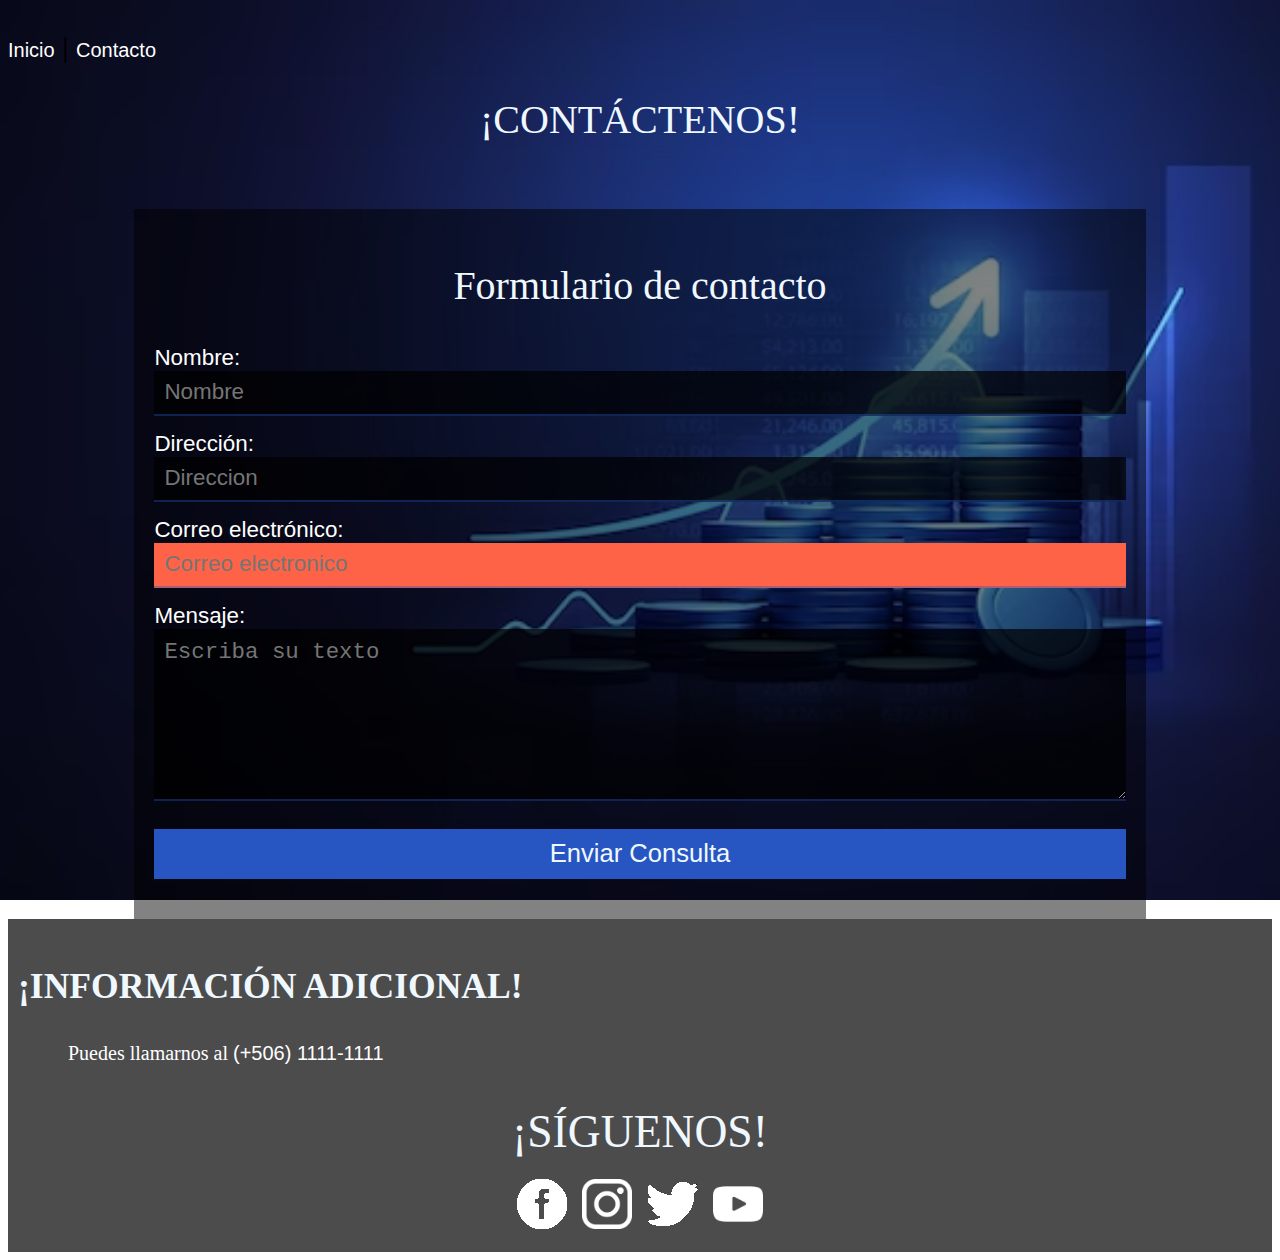
<file: contacto.html>
<!DOCTYPE html>
<html lang="es">
<head>
    <meta charset="UTF-8">
    <meta name="viewport" content="width=device-width, initial-scale=1.0">
    <title>Registro de usuario</title>
    <link rel="stylesheet" href="css/master.css">
    <link href="https://cdn.jsdelivr.net/npm/bootstrap@5.3.0-alpha3/dist/css/bootstrap.min.css" rel="stylesheet" integrity="sha384-KK94CHFLLe+nY2dmCWGMq91rCGa5gtU4mk92HdvYe+M/SXH301p5ILy+dN9+nJOZ" crossorigin="anonymous">
</head>

<body id="bodyContacto">
    
    <div class="container">
        <header class="header1">    
                <ul>
                    <a href="index.html">Inicio</a> | <a href="contacto.html">Contacto</a>
                </ul>
        </header>    
            <div class="ImagenContacto">
                <h1>¡CONTÁCTENOS!</h1>
            </div>       
    </div>
    <div class="container"> 
        <form action="" class="form">
            <header class="header2">
                <h2>Formulario de contacto</h2> 
            </header> 
                    <label for="name" class="form__label">Nombre:</label>
                    <input type="text" class="form__input" name="nombre" placeholder="Nombre" id="name">
                    
                    <label for="direccion" class="form__label">Dirección:</label>
                    <input type="text" class="form__input" name="direccion" placeholder="Direccion" id="direccion">
    
                    <label for="correo" class="form__label">Correo electrónico:</label>
                    <input type="correo" class="form__input" name="correo" placeholder="Correo electronico" id="correo">
                
                    <label for="mensaje" class="form__label">Mensaje:</label>
                    <textarea class="form__text"  name="mensaje" id="mensaje" cols="30" rows="10" placeholder="Escriba su texto"></textarea>
        
                    <input type="submit" class="enviar" value="Enviar Consulta">
        </form>
    </div>
    
    <div class="container">
        <div class="barra">
            <h3>¡INFORMACIÓN ADICIONAL!</h3>
            <p>Puedes llamarnos al <a  href="tel:+50611111111">(+506) 1111-1111</a></p>
        </div> 
        <div class="barraRedes">
            <h2 id="Siguenos">¡SÍGUENOS!</h2>
                <a href="#"><img src="img/facebook.png" alt="Facebook" width="50" height="50"  > 
                <a href="#"><img src="img/instagram.png" alt="Instagram" width="50" height="50">
                <a href="#"><img src="img/twitter.png" alt="Twitter" width="50" height="50">
                <a href="#"><img src="img/youtube.png" alt="Youtube" width="50" height="50">
        </div>
        <script src="https://cdn.jsdelivr.net/npm/@popperjs/core@2.11.6/dist/umd/popper.min.js" integrity="sha384-oBqDVmMz9ATKxIep9tiCxS/Z9fNfEXiDAYTujMAeBAsjFuCZSmKbSSUnQlmh/jp3" crossorigin="anonymous"></script>
        <script src="https://cdn.jsdelivr.net/npm/bootstrap@5.3.0-alpha2/dist/js/bootstrap.min.js" integrity="sha384-heAjqF+bCxXpCWLa6Zhcp4fu20XoNIA98ecBC1YkdXhszjoejr5y9Q77hIrv8R9i" crossorigin="anonymous"></script>
        <script src="https://code.jquery.com/jquery-3.6.4.slim.js" integrity="sha256-dWvV84T6BhzO4vG6gWhsWVKVoa4lVmLnpBOZh/CAHU4=" crossorigin="anonymous"></script>
        <script src="https://cdn.jsdelivr.net/npm/bootstrap@5.3.0-alpha3/dist/js/bootstrap.bundle.min.js" integrity="sha384-ENjdO4Dr2bkBIFxQpeoTz1HIcje39Wm4jDKdf19U8gI4ddQ3GYNS7NTKfAdVQSZe" crossorigin="anonymous"></script>
        
    </body>
</html>
</file>
<file: css/master.css>
*{
    box-sizing: border-box;
    padding: 0;
}
p{
    font-size: 20px;
    text-align: justify;
    color: blue;
}

#parrafo2{
    background-color: goldenrod;
}

.destacado{
   font-family: Arial, Helvetica, sans-serif;
   font-size: 25px;
   text-align: justify;
   background-color: tomato; 
   color: white;
}


#fijo{
    position: fixed;
    right: 10px;
    bottom: 10px;
}
#linke{
  color: white;
}
.pagina{
    background-image: url('../img/fondo4.png'); /*Ruta relativa*/
    background-size: cover;
    background-attachment: fixed;
}

a{
    text-decoration: none;
    color: white;
    font-size: 20px;
    font-family: Arial, Helvetica, sans-serif;
}

a:hover{
    text-decoration: underline;
}

#nombre{
    color: white;
    font-size: 60px;
    font-family: fantasy;
    /*background-color: #5c6bc0;*/
    /*background-color: rgb(red, green, blue);*/
    background-color: rgba(0, 0, 0,0.3);
}

#subtitulo{
    color: yellowgreen;
    font-size: 30px;
    font-family: Arial, Helvetica, sans-serif;
    margin-top: 150px;
    /*margin-left: 100px;*/  /*Esto es para mover a la derecha */ 
}

#correo{
    background-color: tomato;
    /*display: block;*/
}

/*Aquí detallo el CSS de mi pagina de contacto.html */
.titulo{
    color: white;
    font-family: Arial, Helvetica, sans-serif;
    font-size: 30px;
    /*text-align: center;*/

}

label{
    color: white;
    font-size: 20px;
    font-family: Arial, Helvetica, sans-serif;
}
input{
    color: blue;
    font-size: 20px;
    font-family: Arial, Helvetica, sans-serif;
}

/*Detallo el CSS del Formulario*/
/*Un elemento en bloque, posee: largo - ancho -relleno - borde - margen*/
.cajaFormulario{
    background-color: rgba(122, 200, 130, 0.3);
    width: 30%;    /*Unidades de medidas en css:  px - em - rem  - % */
    height: 540px;
    /*padding: arriba - abajo - izquierda - derecha;*/
    padding: 20px;
    border: red 5px double;
    /*margin: arriba - abajo - izquierda - derecha ;*/
    margin-left: 240px;
    margin-top: 20px;
    text-align: center;
}
#imagenes{
    width: 100%;
    height: 100%;
    background-size: cover;
    background-attachment: fixed;
    text-align: center;
    color: white;
    background: rgba(0, 0, 0, 0.491);
}
#botones{
    width: 30%;
    height: 30%;
    background-size: cover;
    background-attachment: fixed;
    text-align: center;
    margin-left: 35%;
    color: white;
}
p{
    color: white;
    margin-left: 50px;
    margin-right: 50px;
}

/*----------------------------------------------*/
#bodyContacto{
    font-size: 1.9rem;
    background-image: url(../img/fondo4.png);
    background-size: cover;
    background-attachment: fixed;
  }
  .form{
    width: 80%;
    min-width: 300px;
    background: rgba(0, 0, 0, 0.491);
    margin: auto;
    margin-top: 50px;
    padding: 20px;
    color:aliceblue;
  }
  
  h2{
    text-align: center;
    margin-bottom: 20px;
    font-size: 2.5rem;
    color: aliceblue;
    padding-bottom: 16px;
    font-weight: 500;
  }
  .form__input{
    width: 100%;
    height: 45px;
    padding: 10px;
    background: rgba(0, 0, 0, 0.7);
    outline: none;
    border: none;
    border-bottom: 2px solid #2756c265;
    font-size: 1.4rem;
    margin-bottom: 15px;
    color: aliceblue;
  }
  .form__text{
    width: 100%;
    padding: 10px;
    background: rgba(0, 0, 0, 0.7);
    outline: none;
    border: none;
    border-bottom: 2px solid #2756c265;
    color: #fff;
  
  }
  .form__text::placeholder{
    font-size: 1.4rem;
  }
  .form__label{
    font-size: 1.4rem;
    display: block;
    font-weight: 300;
  }
  .enviar{
    width: 100%;
    height: 50px;
    background: rgba(0, 0, 0, 0.7);
    border: none;
    outline: none;
    padding: 10px;
    color: aliceblue;
    background: #2756c2;
    text-align: center;
    font-size: 1.6rem;
    font-weight: 500;
    margin: 20px 0 20px 0;
    cursor: pointer;
    transition: all .5s ease;
  }
  .enviar:hover{
    background: #092f86;
  
  }
  
  .barra {
    color: aliceblue;
    background: rgba(0, 0, 0, 0.7);
    padding: 10px;
  }
  
  
  .barraRedes {
    background:  rgba(0, 0, 0, 0.7);
    padding: 10px;
    text-align: center;
  }
  
  #Siguenos{
    font-size: 1.5em;
    margin: 0;
    color: aliceblue;
  }
  
  .barraRedes img {
    margin: 5px;
  }
  
  
  .icon_1_i{
      float: right;
  }
  
  
  #parrafo{
      color: white;
  }
  

  h1{
    text-align: center;
    margin-bottom: 20px;
    font-size: 2.5rem;
    color: aliceblue;
    padding-bottom: 16px;
    font-weight: 500;
  }
</file>
